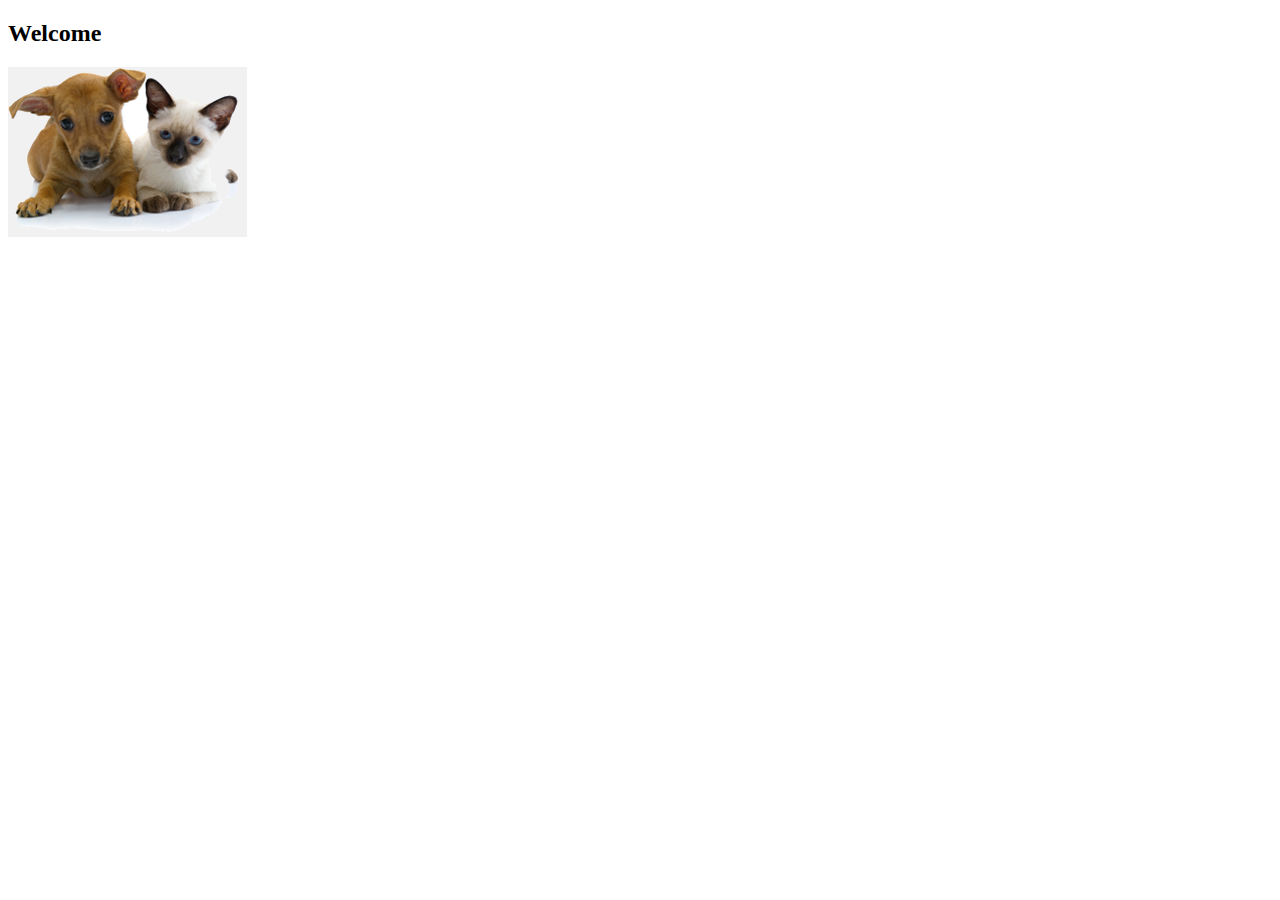
<file: pet-clinic-web/src/main/resources/templates/index.html>
<!DOCTYPE html>
<html
  lang="en"
  xmlns:th="https://www.thymeleaf.org"
  th:replace="~{fragments/layout :: layout (~{::body},'home')}"
>
  <body>
    <h2 th:text="#{welcome}">Welcome</h2>

    <div class="row">
      <div class="col-md-12">
        <img
          class="img-responsive"
          src="../static/resources/images/pets.png"
          th:src="@{/resources/images/pets.png}"
        />
      </div>
    </div>
  </body>
</html>
</file>
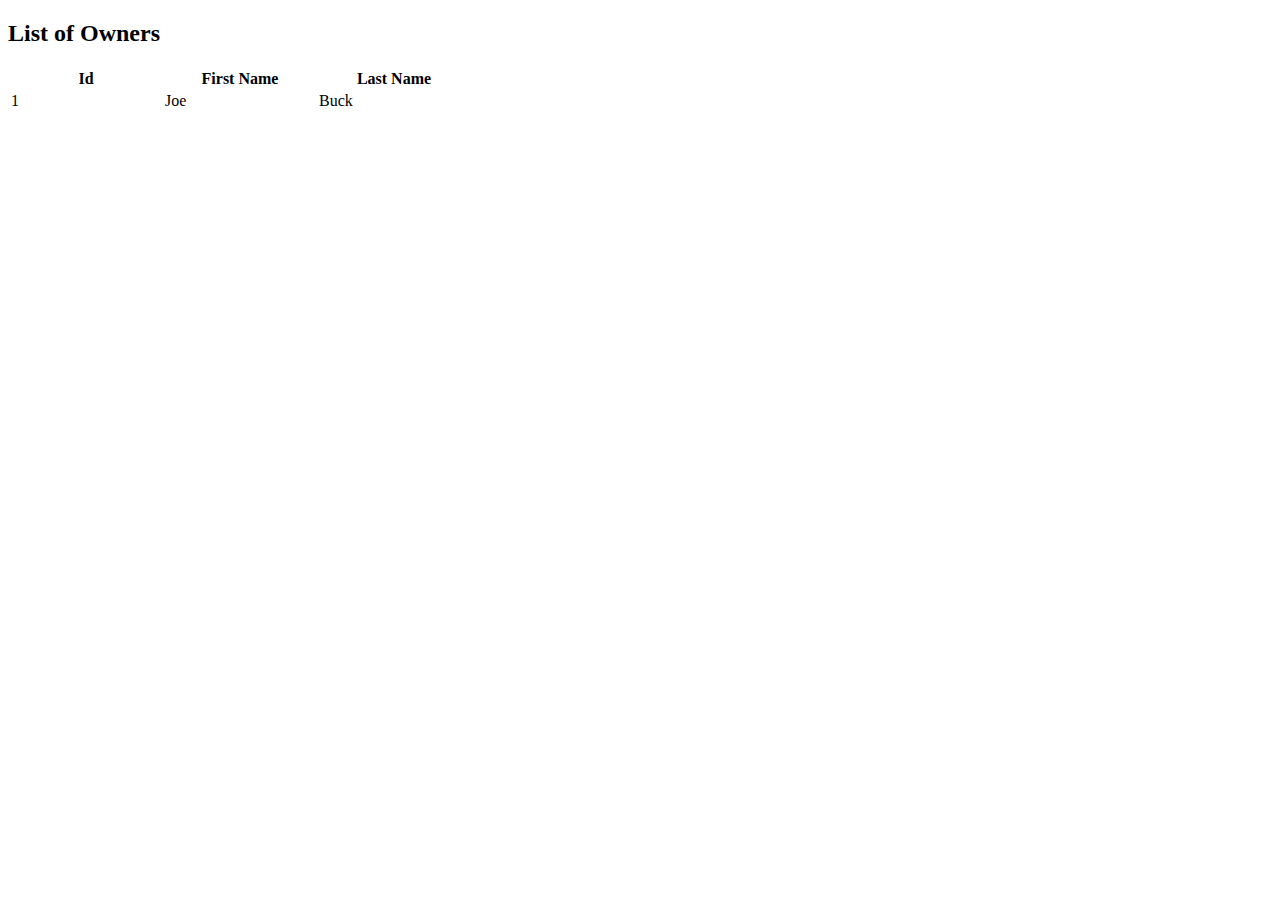
<file: pet-clinic-web/src/main/resources/templates/owners/index.html>
<!DOCTYPE html>
<html
  lang="en"
  xmlns:th="http://www.thymeleaf.org"
  th:replace="~{fragments/layout :: layout (~{::body},'owners')}"
>
  <body>
    <h2>List of Owners</h2>

    <table class="table table-striped">
      <thead>
        <tr>
          <th style="width: 150px">Id</th>

          <th style="width: 150px">First Name</th>

          <th style="width: 150px">Last Name</th>
        </tr>
      </thead>

      <tbody>
        <tr th:each="owner : ${owners}">
          <td th:text="${owner.id}">1</td>

          <td th:text="${owner.firstName}">Joe</td>

          <td th:text="${owner.lastName}">Buck</td>
        </tr>
      </tbody>
    </table>
  </body>
</html>
</file>
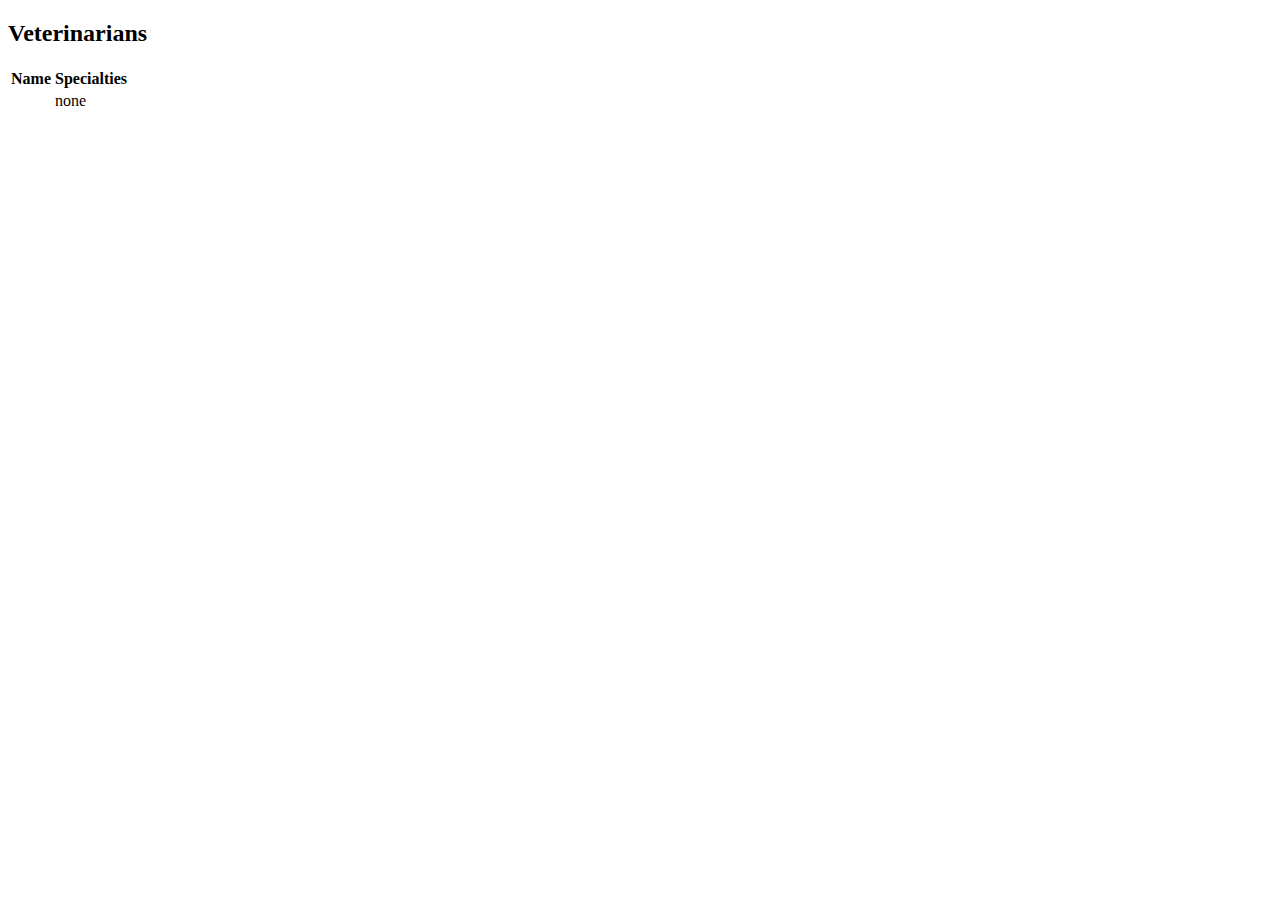
<file: pet-clinic-web/src/main/resources/templates/vets/index.html>
<!DOCTYPE html>
<html
  lang="en"
  xmlns:th="http://www.thymeleaf.org"
  th:replace="~{fragments/layout :: layout (~{::body},'vets')}"
>
  <head>
    <meta charset="UTF-8" />
    <title>List of Vets</title>
  </head>
  <body>
    <h2>Veterinarians</h2>

    <table id="vets" class="table table-striped">
      <thead>
        <tr>
          <th>Name</th>

          <th>Specialties</th>
        </tr>
      </thead>
      <tbody>
        <tr th:each="vet : ${vets}">
          <td th:text="${vet.firstName + ' ' + vet.lastName}"></td>

          <td>
            <span
              th:each="specialty : ${vet.specialities}"
              th:text="${specialty.description + ' '}"
            />

            <span th:if="${vet?.specialities?.size() == 0}">none</span>
          </td>
        </tr>
      </tbody>
    </table>
  </body>
</html>
</file>
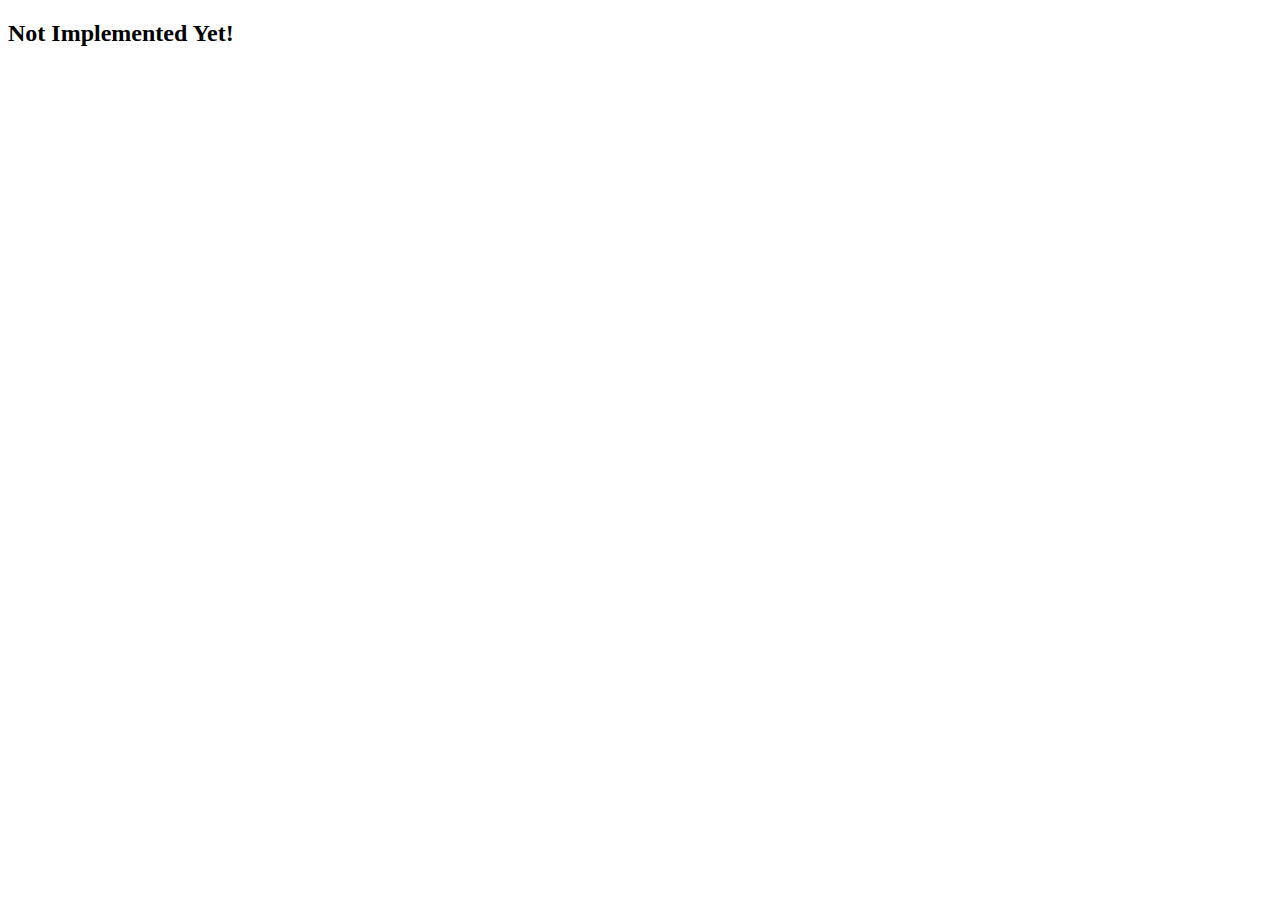
<file: pet-clinic-web/src/main/resources/templates/notimplemented.html>
<!DOCTYPE html>
<html lang="en" xmlns:th="https://www.thymeleaf.org">
  <head>
    <meta charset="UTF-8" />
    <meta http-equiv="X-UA-Compatible" content="IE=edge" />
    <meta name="viewport" content="width=device-width, initial-scale=1.0" />
    <title>Not Implemented</title>
  </head>
  <body>
    <h2>Not Implemented Yet!</h2>
  </body>
</html>
</file>
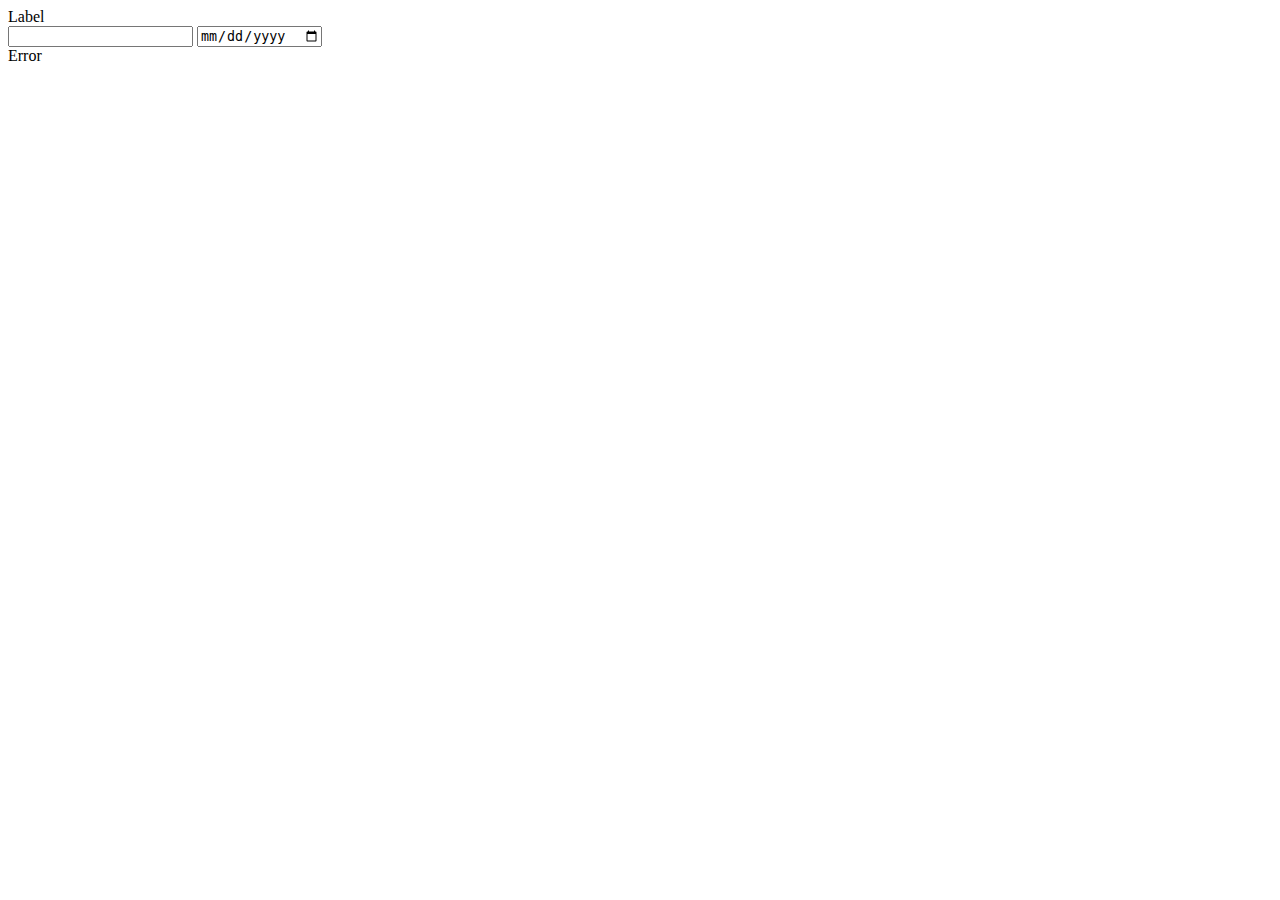
<file: pet-clinic-web/src/main/resources/templates/fragments/inputField.html>
<html>
<body>
  <form>
    <th:block th:fragment="input (label, name, type)">
      <div th:with="valid=${!#fields.hasErrors(name)}"
        th:class="${'form-group' + (valid ? '' : ' has-error')}"
        class="form-group">
        <label class="col-sm-2 control-label" th:text="${label}">Label</label>
        <div class="col-sm-10">
            <div th:switch="${type}">
                <input th:case="'text'" class="form-control" type="text" th:field="*{__${name}__}" />
                <input th:case="'date'" class="form-control" type="date" th:field="*{__${name}__}"/>
            </div>
          <span th:if="${valid}"
            class="fa fa-ok form-control-feedback"
            aria-hidden="true"></span>
          <th:block th:if="${!valid}">
            <span
              class="fa fa-remove form-control-feedback"
              aria-hidden="true"></span>
            <span class="help-inline" th:errors="*{__${name}__}">Error</span>
          </th:block>
        </div>
      </div>
    </th:block>
  </form>
</body>
</html>
</file>
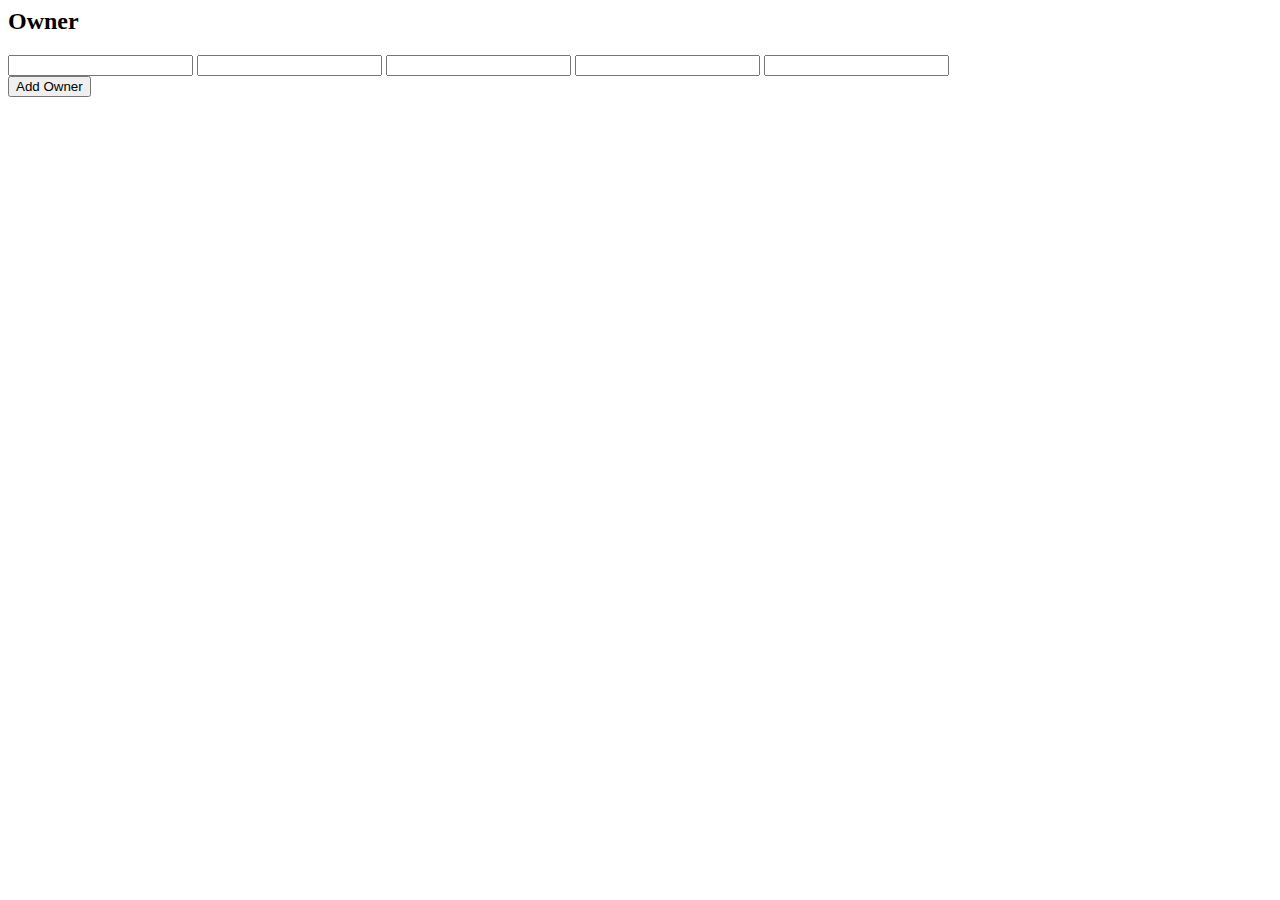
<file: pet-clinic-web/src/main/resources/templates/owners/createOrUpdateOwnerForm.html>
<html
  xmlns:th="https://www.thymeleaf.org"
  th:replace="~{fragments/layout :: layout (~{::body},'owners')}"
>
  <body>
    <h2>Owner</h2>
    <form th:object="${owner}" class="form-horizontal" id="add-owner-form" method="post">
      <div class="form-group has-feedback">
        <input th:replace="~{fragments/inputField :: input ('First Name', 'firstName', 'text')}" />
        <input th:replace="~{fragments/inputField :: input ('Last Name', 'lastName', 'text')}" />
        <input th:replace="~{fragments/inputField :: input ('Address', 'address', 'text')}" />
        <input th:replace="~{fragments/inputField :: input ('City', 'city', 'text')}" />
        <input th:replace="~{fragments/inputField :: input ('Telephone', 'telephone', 'text')}" />
      </div>
      <div class="form-group">
        <div class="col-sm-offset-2 col-sm-10">
          <button
            th:with="text=${owner['new']} ? 'Add Owner' : 'Update Owner'"
            class="btn btn-primary"
            type="submit"
            th:text="${text}"
          >
            Add Owner
          </button>
        </div>
      </div>
    </form>
  </body>
</html>
</file>
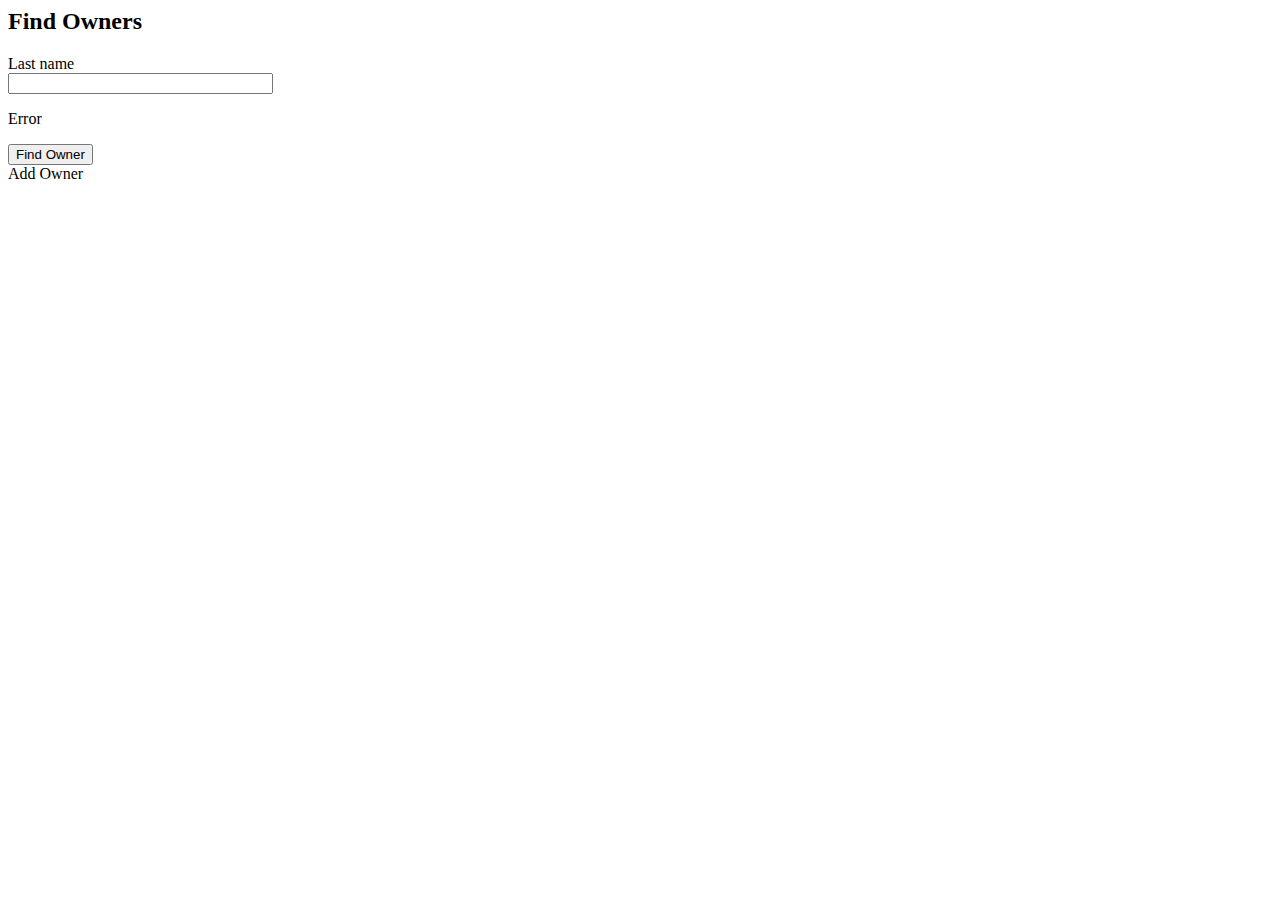
<file: pet-clinic-web/src/main/resources/templates/owners/findOwners.html>
<html
  xmlns:th="https://www.thymeleaf.org"
  th:replace="~{fragments/layout :: layout (~{::body},'owners')}"
>
  <body>
    <h2>Find Owners</h2>

    <form
      th:object="${owner}"
      th:action="@{/owners}"
      method="get"
      class="form-horizontal"
      id="search-owner-form"
    >
      <div class="form-group">
        <div class="control-group" id="lastNameGroup">
          <label class="col-sm-2 control-label">Last name </label>
          <div class="col-sm-10">
            <input class="form-control" th:field="*{lastName}" size="30" maxlength="80" />
            <span class="help-inline"
              ><div th:if="${#fields.hasAnyErrors()}">
                <p th:each="err : ${#fields.allErrors()}" th:text="${err}">Error</p>
              </div></span
            >
          </div>
        </div>
      </div>
      <div class="form-group">
        <div class="col-sm-offset-2 col-sm-10">
          <button type="submit" class="btn btn-primary">Find Owner</button>
        </div>
      </div>

      <a class="btn btn-primary" th:href="@{/owners/new}">Add Owner</a>
    </form>
  </body>
</html>
</file>
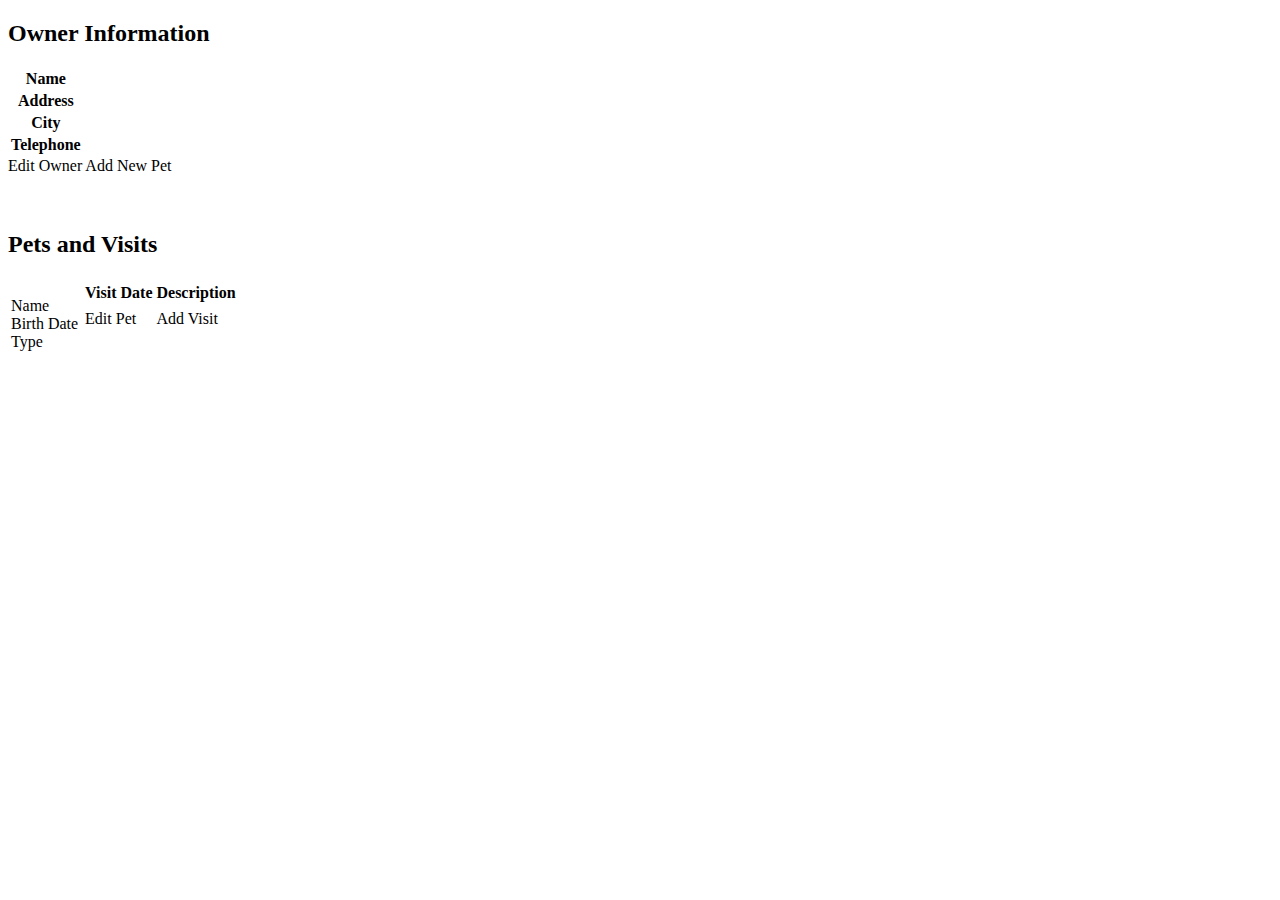
<file: pet-clinic-web/src/main/resources/templates/owners/ownerDetails.html>
<!DOCTYPE html>

<html
  xmlns:th="https://www.thymeleaf.org"
  th:replace="~{fragments/layout :: layout (~{::body},'owners')}"
>
  <body>
    <h2>Owner Information</h2>

    <table class="table table-striped" th:object="${owner}">
      <tr>
        <th>Name</th>
        <td><b th:text="*{firstName + ' ' + lastName}"></b></td>
      </tr>
      <tr>
        <th>Address</th>
        <td th:text="*{address}"></td>
      </tr>
      <tr>
        <th>City</th>
        <td th:text="*{city}"></td>
      </tr>
      <tr>
        <th>Telephone</th>
        <td th:text="*{telephone}"></td>
      </tr>
    </table>

    <a th:href="@{{id}/edit(id=${owner.id})}" class="btn btn-primary">Edit Owner</a>
    <a th:href="@{{id}/pets/new(id=${owner.id})}" class="btn btn-primary">Add New Pet</a>

    <br />
    <br />
    <br />
    <h2>Pets and Visits</h2>

    <table class="table table-striped">
      <tr th:each="pet : ${owner.pets}">
        <td valign="top">
          <dl class="dl-horizontal">
            <dt>Name</dt>
            <dd th:text="${pet.name}"></dd>
            <dt>Birth Date</dt>
            <dd th:text="${#temporals.format(pet.birthDate, 'yyyy-MM-dd')}"></dd>
            <dt>Type</dt>
            <dd th:text="${pet.petType}"></dd>
          </dl>
        </td>
        <td valign="top">
          <table class="table-condensed">
            <thead>
              <tr>
                <th>Visit Date</th>
                <th>Description</th>
              </tr>
            </thead>
            <tr th:each="visit : ${pet.visits}">
              <td th:text="${#temporals.format(visit.date, 'yyyy-MM-dd')}"></td>
              <td th:text="${visit?.description}"></td>
            </tr>
            <tr>
              <td>
                <a th:href="@{{ownerId}/pets/{petId}/edit(ownerId=${owner.id},petId=${pet.id})}"
                  >Edit Pet</a
                >
              </td>
              <td>
                <a
                  th:href="@{{ownerId}/pets/{petId}/visits/new(ownerId=${owner.id},petId=${pet.id})}"
                  >Add Visit</a
                >
              </td>
            </tr>
          </table>
        </td>
      </tr>
    </table>
  </body>
</html>
</file>
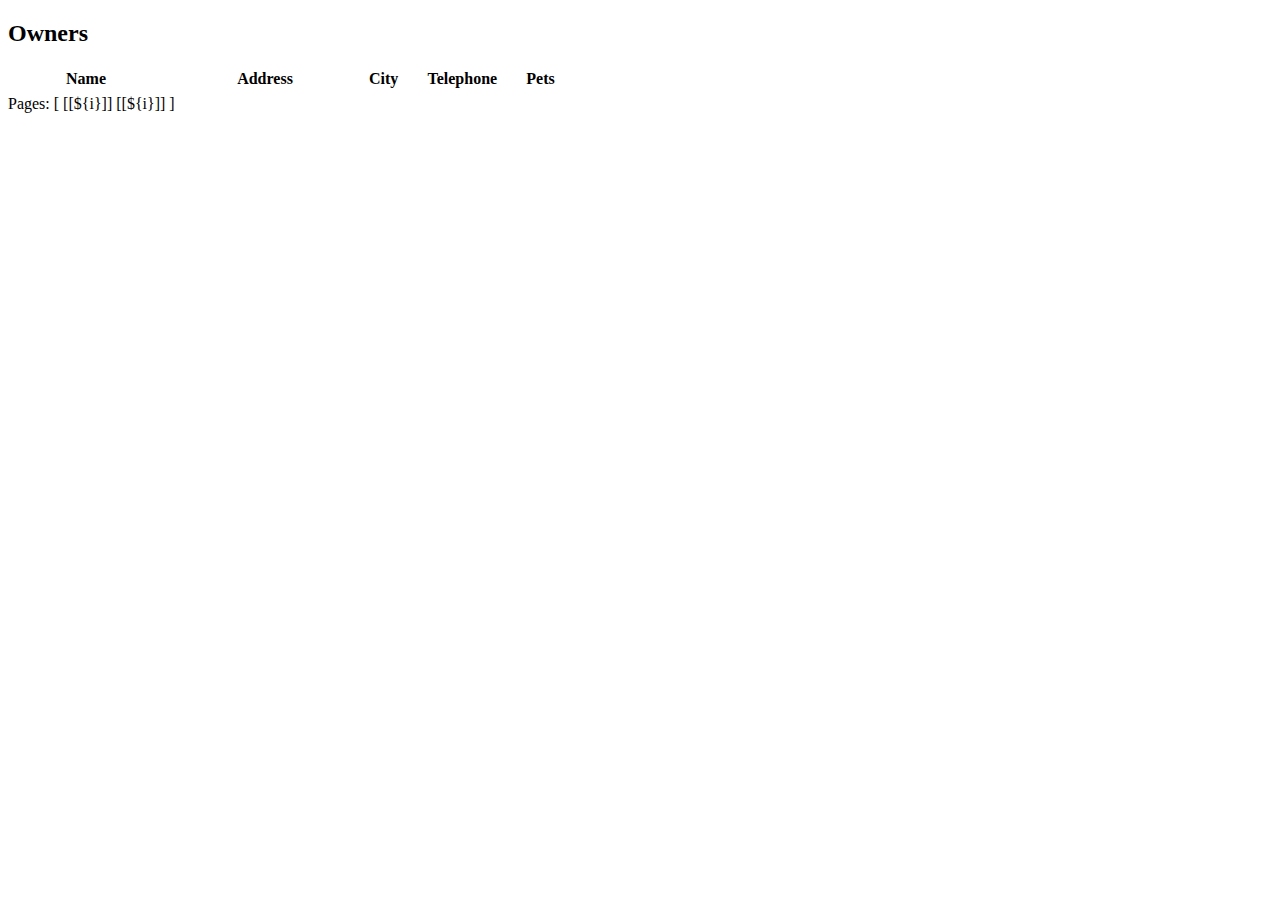
<file: pet-clinic-web/src/main/resources/templates/owners/ownersList.html>
<!DOCTYPE html>

<html xmlns:th="https://www.thymeleaf.org" th:replace="~{fragments/layout :: layout (~{::body},'owners')}">

<body>

<h2>Owners</h2>

<table id="owners" class="table table-striped">
  <thead>
  <tr>
    <th style="width: 150px;">Name</th>
    <th style="width: 200px;">Address</th>
    <th>City</th>
    <th style="width: 120px">Telephone</th>
    <th>Pets</th>
  </tr>
  </thead>
  <tbody>
  <tr th:each="owner : ${listOwners}">
    <td>
      <a th:href="@{/owners/__${owner.id}__}" th:text="${owner.firstName + ' ' + owner.lastName}"/></a>
    </td>
    <td th:text="${owner.address}"/>
    <td th:text="${owner.city}"/>
    <td th:text="${owner.telephone}"/>
    <td><span th:text="${#strings.listJoin(owner.pets, ', ')}"/></td>
  </tr>
  </tbody>
</table>
<div th:if="${totalPages > 1}">
  <span>Pages:</span>
  <span>[</span>
  <span th:each="i: ${#numbers.sequence(1, totalPages)}">
      <a th:if="${currentPage != i}" th:href="@{'/owners/?page=' + ${i}}">[[${i}]]</a>
      <span th:unless="${currentPage != i}">[[${i}]]</span>
    </span>
  <span>]&nbsp;</span>
  <span>
      <a th:if="${currentPage > 1}" th:href="@{'/owners/?page=1'}" title="First"
         class="fa fa-fast-backward"></a>
      <span th:unless="${currentPage > 1}" title="First" class="fa fa-fast-backward"></span>
    </span>
  <span>
      <a th:if="${currentPage > 1}" th:href="@{'/owners/?page=' + ${currentPage - 1}}" title="Previous"
         class="fa fa-step-backward"></a>
      <span th:unless="${currentPage > 1}" title="Previous" class="fa fa-step-backward"></span>
    </span>
  <span>
      <a th:if="${currentPage < totalPages}" th:href="@{'/owners/?page=' + ${currentPage + 1}}" title="Next"
         class="fa fa-step-forward"></a>
      <span th:unless="${currentPage < totalPages}" title="Next" class="fa fa-step-forward"></span>
    </span>
  <span>
      <a th:if="${currentPage < totalPages}" th:href="@{'/owners/?page=' + ${totalPages}}" title="Last"
         class="fa fa-fast-forward"></a>
      <span th:unless="${currentPage < totalPages}" title="Last" class="fa fa-step-forward"></span>
    </span>
</div>
</body>
</html>
</file>
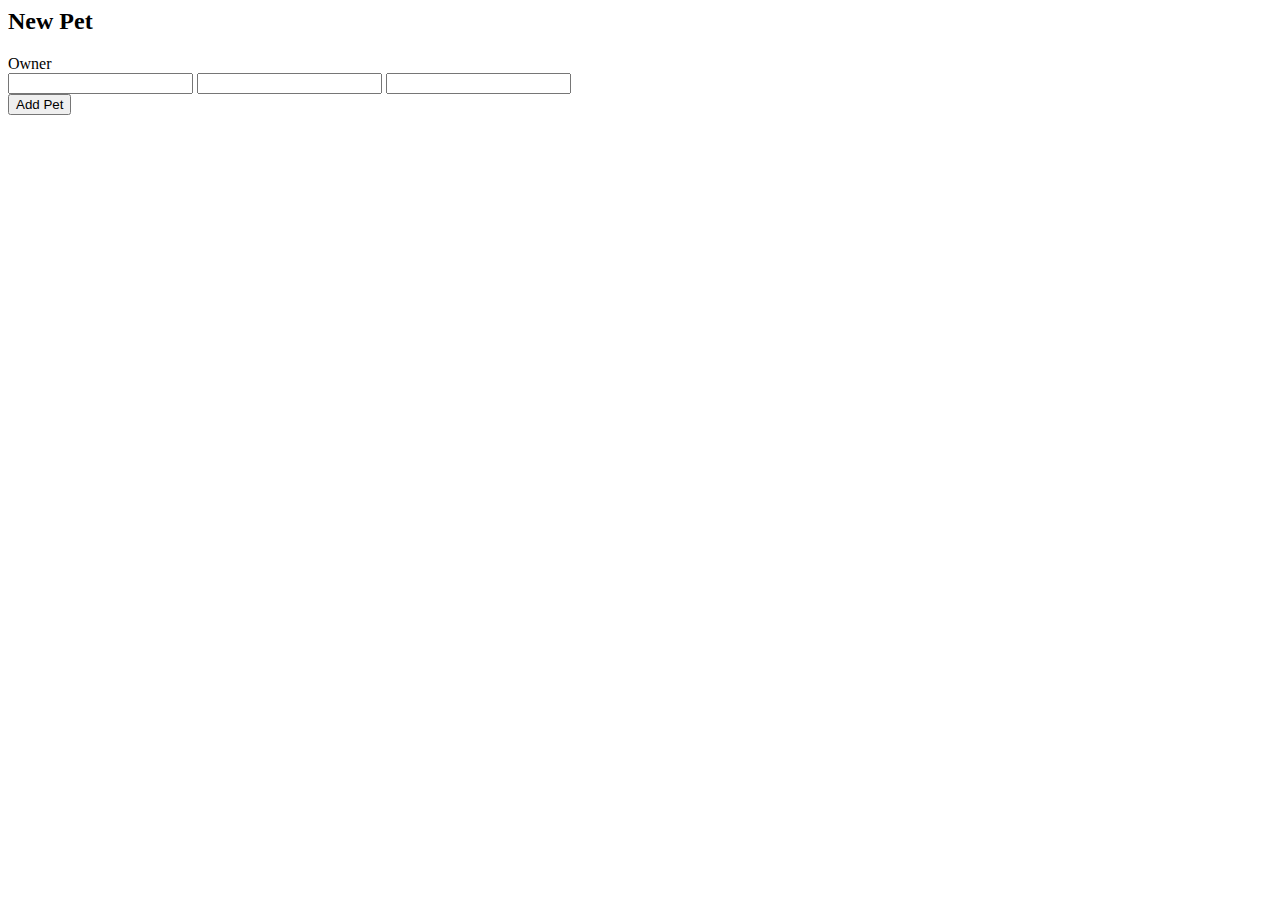
<file: pet-clinic-web/src/main/resources/templates/pets/createOrUpdatePetForm.html>
<html
  xmlns:th="https://www.thymeleaf.org"
  th:replace="~{fragments/layout :: layout (~{::body},'owners')}"
>
  <body>
    <h2>
      <th:block th:if="${pet['new']}">New </th:block>
      Pet
    </h2>
    <form th:object="${pet}" class="form-horizontal" method="post">
      <input type="hidden" name="id" th:value="*{id}" />
      <div class="form-group has-feedback">
        <div class="form-group">
          <label class="col-sm-2 control-label">Owner</label>
          <div class="col-sm-10">
            <span th:text="${owner?.firstName + ' ' + owner?.lastName}" />
          </div>
        </div>
        <input th:replace="~{fragments/inputField :: input ('Name', 'name', 'text')}" />
        <input th:replace="~{fragments/inputField :: input ('Birth Date', 'birthDate', 'date')}" />
        <input th:replace="~{fragments/selectField :: select ('Type', 'petType', ${types})}" />
      </div>
      <div class="form-group">
        <div class="col-sm-offset-2 col-sm-10">
          <button
            th:with="text=${pet['new']} ? 'Add Pet' : 'Update Pet'"
            class="btn btn-primary"
            type="submit"
            th:text="${text}"
          >
            Add Pet
          </button>
        </div>
      </div>
    </form>
  </body>
</html>
</file>
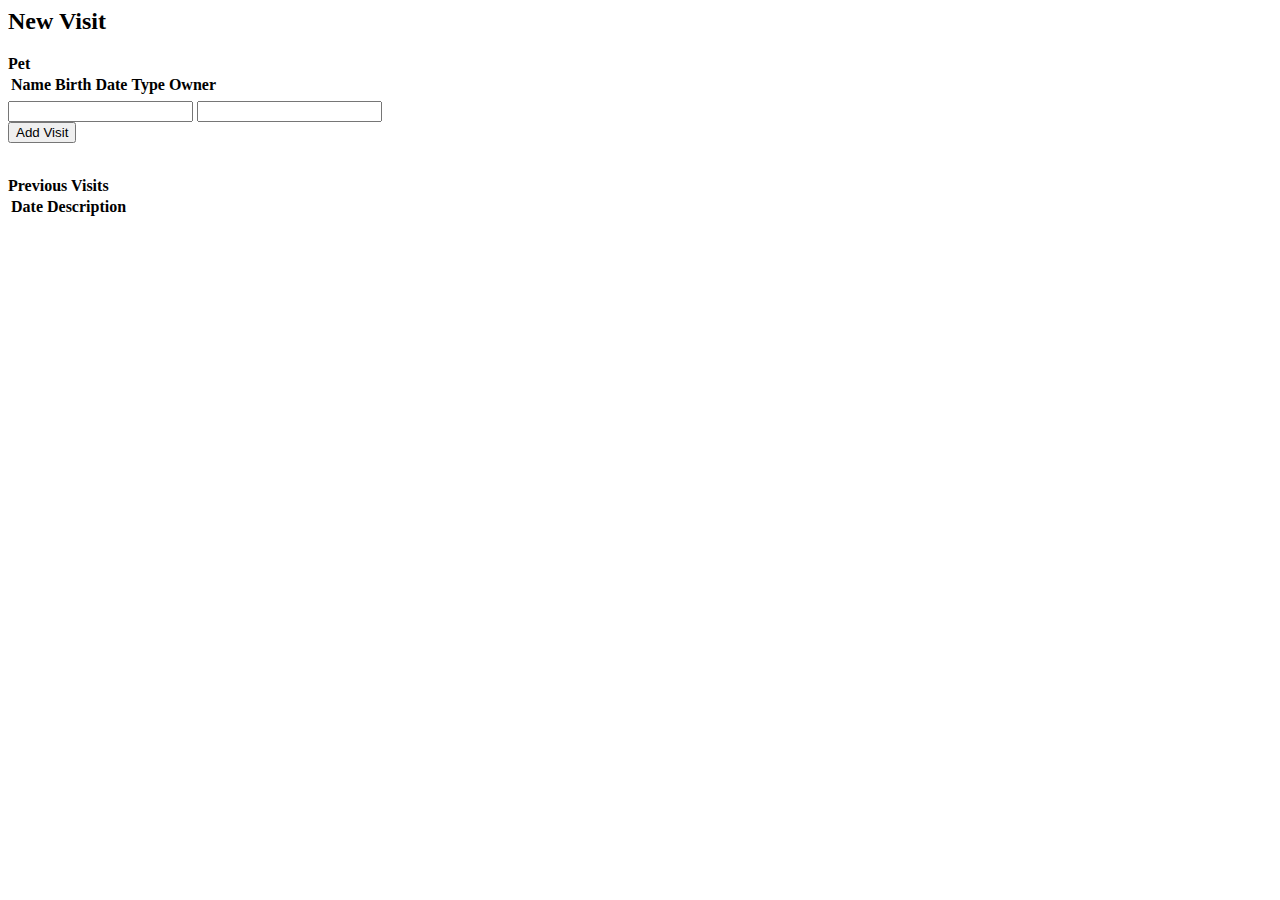
<file: pet-clinic-web/src/main/resources/templates/pets/createOrUpdateVisitForm.html>
<html
  xmlns:th="https://www.thymeleaf.org"
  th:replace="~{fragments/layout :: layout (~{::body},'owners')}"
>
  <body>
    <h2>
      <th:block th:if="${visit['new']}">New </th:block>
      Visit
    </h2>

    <b>Pet</b>
    <table class="table table-striped">
      <thead>
        <tr>
          <th>Name</th>
          <th>Birth Date</th>
          <th>Type</th>
          <th>Owner</th>
        </tr>
      </thead>
      <tr>
        <td th:text="${pet.name}"></td>
        <td th:text="${#temporals.format(pet.birthDate, 'yyyy-MM-dd')}"></td>
        <td th:text="${pet.petType}"></td>
        <td th:text="${owner?.firstName + ' ' + owner?.lastName}"></td>
      </tr>
    </table>

    <form th:object="${visit}" class="form-horizontal" method="post">
      <div class="form-group has-feedback">
        <input th:replace="~{fragments/inputField :: input ('Date', 'date', 'date')}" />
        <input
          th:replace="~{fragments/inputField :: input ('Description', 'description', 'text')}"
        />
      </div>

      <div class="form-group">
        <div class="col-sm-offset-2 col-sm-10">
          <input type="hidden" name="petId" th:value="${pet.id}" />
          <button class="btn btn-primary" type="submit">Add Visit</button>
        </div>
      </div>
    </form>

    <br />
    <b>Previous Visits</b>
    <table class="table table-striped">
      <tr>
        <th>Date</th>
        <th>Description</th>
      </tr>
      <tr th:if="${!visit['new']}" th:each="visit : ${pet.visits}">
        <td th:text="${#temporals.format(visit.date, 'yyyy-MM-dd')}"></td>
        <td th:text=" ${visit.description}"></td>
      </tr>
    </table>
  </body>
</html>
</file>
